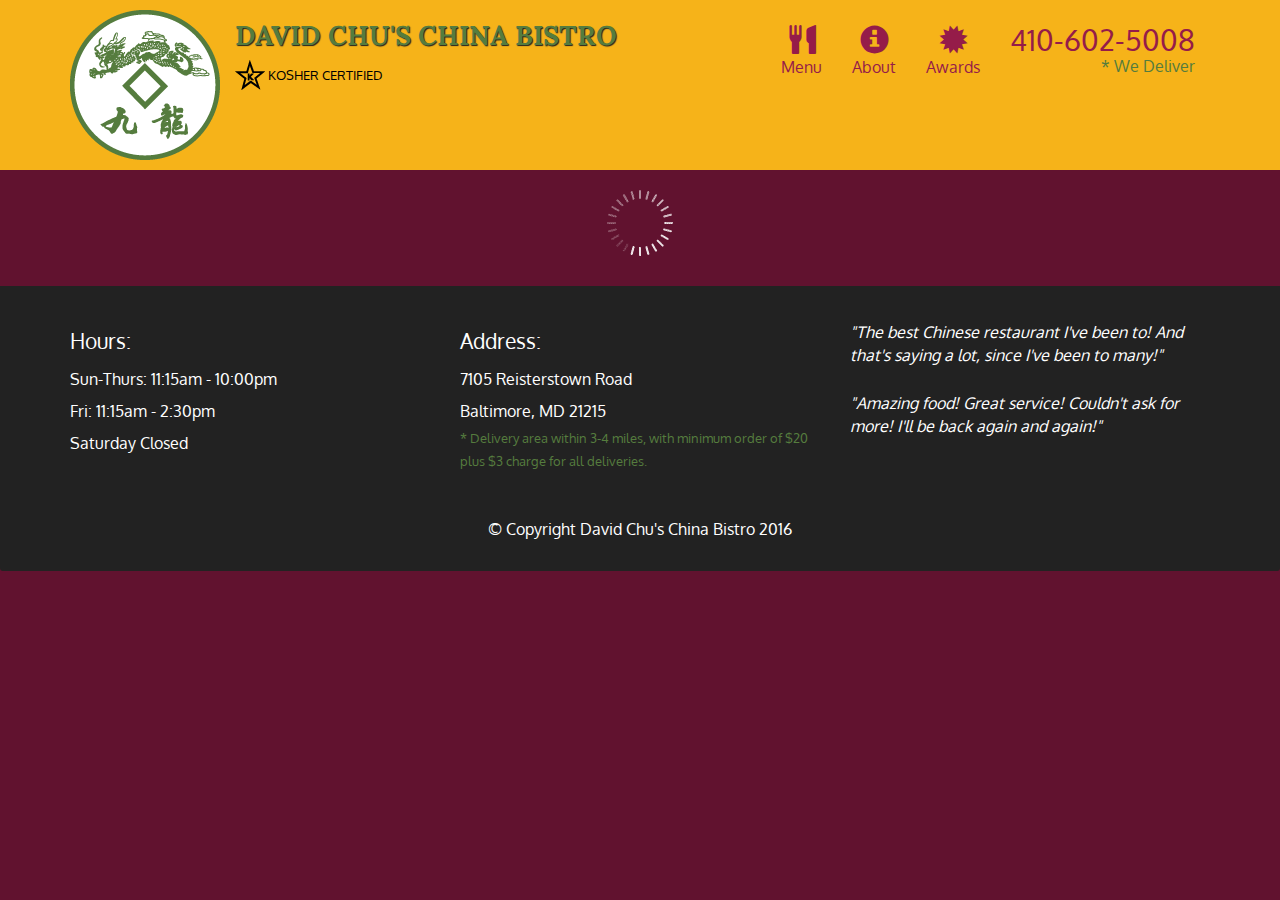
<file: module 5/index.html>
<!doctype html>
<html lang="en">
  <head>
    <meta charset="utf-8">
    <meta http-equiv="X-UA-Compatible" content="IE=edge">
    <meta name="viewport" content="width=device-width, initial-scale=1">
    <title>David Chu's China Bistro</title>
    <link rel="stylesheet" href="css/bootstrap.min.css">
    <link rel="stylesheet" href="css/styles.css">
    <link href='https://fonts.googleapis.com/css?family=Oxygen:400,300,700' rel='stylesheet' type='text/css'>
    <link href='https://fonts.googleapis.com/css?family=Lora' rel='stylesheet' type='text/css'>
  </head>
<body>
  <header>
    <nav id="header-nav" class="navbar navbar-default">
      <div class="container">
        <div class="navbar-header">
          <a href="index.html" class="pull-left visible-md visible-lg">
            <div id="logo-img" alt="Logo image"></div>
          </a>

          <div class="navbar-brand">
            <a href="index.html"><h1>David Chu's China Bistro</h1></a>
            <p>
              <img src="images/star-k-logo.png" alt="Kosher certification">
              <span>Kosher Certified</span>
            </p>
          </div>

          <button id="navbarToggle" type="button" class="navbar-toggle collapsed" data-toggle="collapse" data-target="#collapsable-nav" aria-expanded="false">
            <span class="sr-only">Toggle navigation</span>
            <span class="icon-bar"></span>
            <span class="icon-bar"></span>
            <span class="icon-bar"></span>
          </button>
        </div>
        
        <div id="collapsable-nav" class="collapse navbar-collapse">
           <ul id="nav-list" class="nav navbar-nav navbar-right">
            <li id="navHomeButton" class="visible-xs active">
              <a href="index.html">
                <span class="glyphicon glyphicon-home"></span> Home</a>
            </li>
            <li id="navMenuButton">
              <a href="#" onclick="$dc.loadMenuCategories();">
                <span class="glyphicon glyphicon-cutlery"></span><br class="hidden-xs"> Menu</a>
            </li>
            <li>
              <a href="#">
                <span class="glyphicon glyphicon-info-sign"></span><br class="hidden-xs"> About</a>
            </li>
            <li>
              <a href="#">
                <span class="glyphicon glyphicon-certificate"></span><br class="hidden-xs"> Awards</a>
            </li>
            <li id="phone" class="hidden-xs">
              <a href="tel:410-602-5008">
                <span>410-602-5008</span></a><div>* We Deliver</div>
            </li>
          </ul><!-- #nav-list -->
        </div><!-- .collapse .navbar-collapse -->
      </div><!-- .container -->
    </nav><!-- #header-nav -->
  </header>

  <div id="call-btn" class="visible-xs">
    <a class="btn" href="tel:410-602-5008">
    <span class="glyphicon glyphicon-earphone"></span>
    410-602-5008
    </a>
  </div>
  <div id="xs-deliver" class="text-center visible-xs">* We Deliver</div>

  <div id="main-content" class="container"></div>

  <footer class="panel-footer">
    <div class="container">
      <div class="row">
        <section id="hours" class="col-sm-4">
          <span>Hours:</span><br>
          Sun-Thurs: 11:15am - 10:00pm<br>
          Fri: 11:15am - 2:30pm<br>
          Saturday Closed
          <hr class="visible-xs">
        </section>
        <section id="address" class="col-sm-4">
          <span>Address:</span><br>
          7105 Reisterstown Road<br>
          Baltimore, MD 21215
          <p>* Delivery area within 3-4 miles, with minimum order of $20 plus $3 charge for all deliveries.</p>
          <hr class="visible-xs">
        </section>
        <section id="testimonials" class="col-sm-4">
          <p>"The best Chinese restaurant I've been to! And that's saying a lot, since I've been to many!"</p>
          <p>"Amazing food! Great service! Couldn't ask for more! I'll be back again and again!"</p>
        </section>
      </div>
      <div class="text-center">&copy; Copyright David Chu's China Bistro 2016</div>
    </div>
  </footer>

  <!-- jQuery (Bootstrap JS plugins depend on it) -->
  <script src="js/jquery-2.1.4.min.js"></script>
  <script src="js/bootstrap.min.js"></script>
  <script src="js/ajax-utils.js"></script>
  <script src="js/script.js"></script>
</body>
</html>
</file>
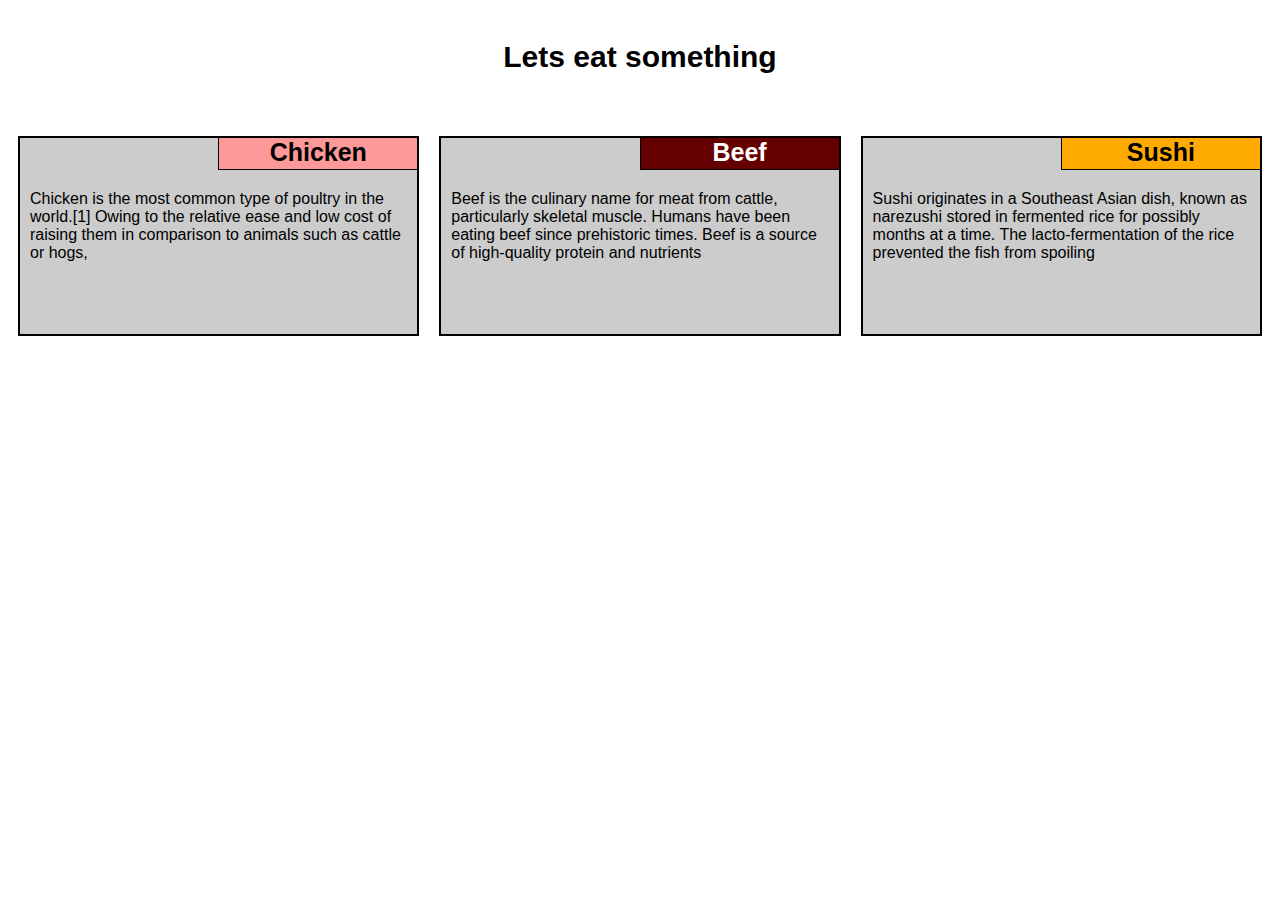
<file: module2/index.html>
<!Doctype Html>
<html>
<head>
  <meta charset="utf-8">
  <meta name="viewport" content="width=device-width, initial-scale=1">
  <title>First coding Assignment </title>
  <link rel="stylesheet" type="text/Css" href="module2.css">
</head>
<body>
  <h1> Lets eat something </h1>
  <div class="row">
    <div class="col-lg-4 col-md-6 col-sm-11">
      <div class="container">
        <h2 id="one">Chicken</h2>
        <p> Chicken is the most common type of poultry in the world.[1] Owing to the relative ease and low cost of raising them in comparison to animals such as cattle or hogs,  </p>
      </div>
    </div>
    <div class="col-lg-4 col-md-6 col-sm-11">
      <div class="container">
        <h2 id="two"> Beef</h2>
        <p> Beef is the culinary name for meat from cattle, particularly skeletal muscle. Humans have been eating beef since prehistoric times. Beef is a source of high-quality protein and nutrients</p>
      </div>
    </div>
    <div class="col-lg-4 col-md-12 col-sm-11">
      <div class="container">
        <h2 id="three"> Sushi</h2>
        <p>Sushi originates in a Southeast Asian dish, known as narezushi stored in fermented rice for possibly months at a time. The lacto-fermentation of the rice prevented the fish from spoiling</p>
      </div>
    </div>
  </div>
</body>
</html>
</file>
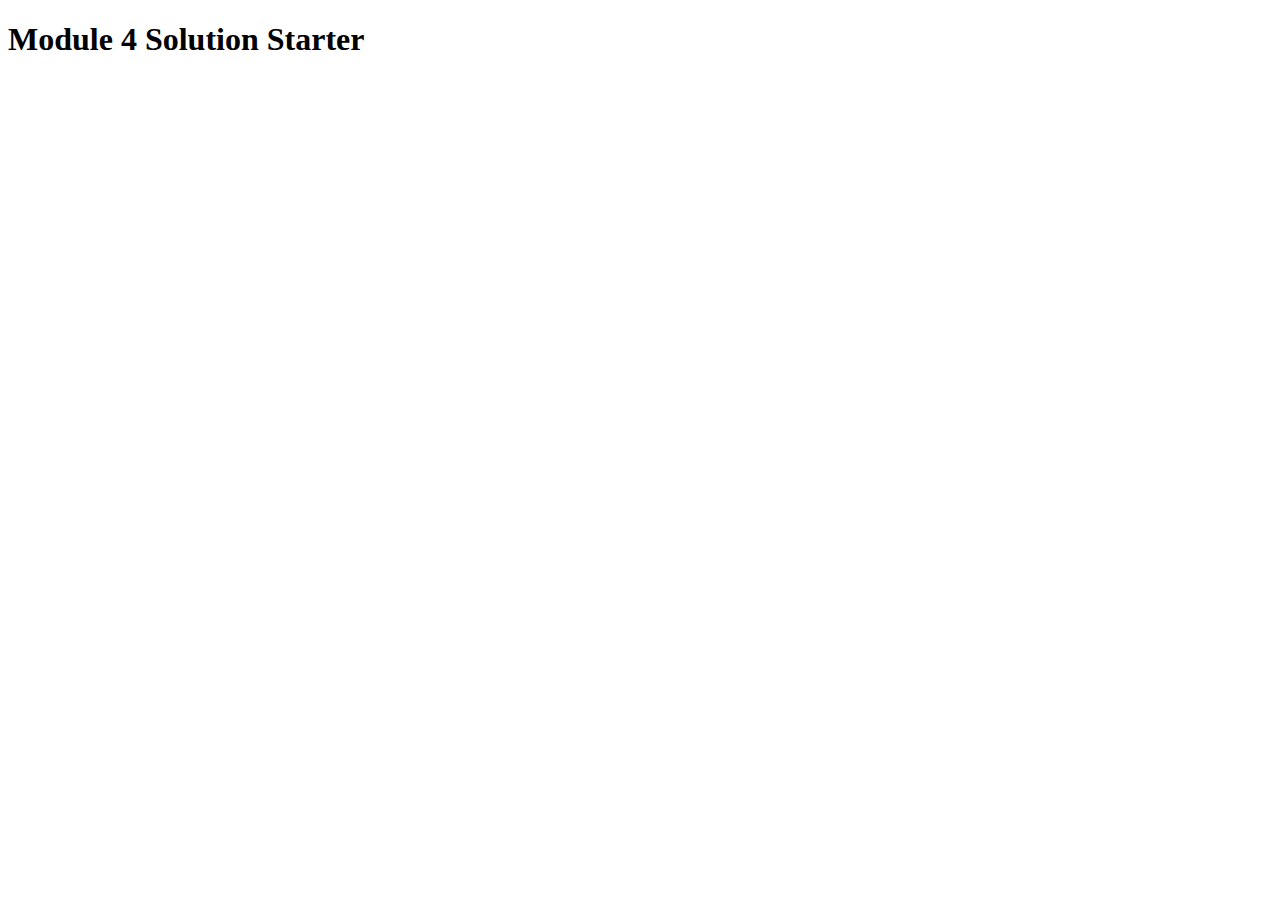
<file: module 4/easier/index.html>
<!DOCTYPE html>
<html>
<head>
  <meta charset="utf-8">
  <title>Module 4 Solution Starter</title>
  <script src="SpeakHello.js"></script>
  <script src="SpeakGoodBye.js"></script>
  <script src="script.js"></script>
</head>
<body>
  <h1>Module 4 Solution Starter</h1>
</body>
</html>
</file>
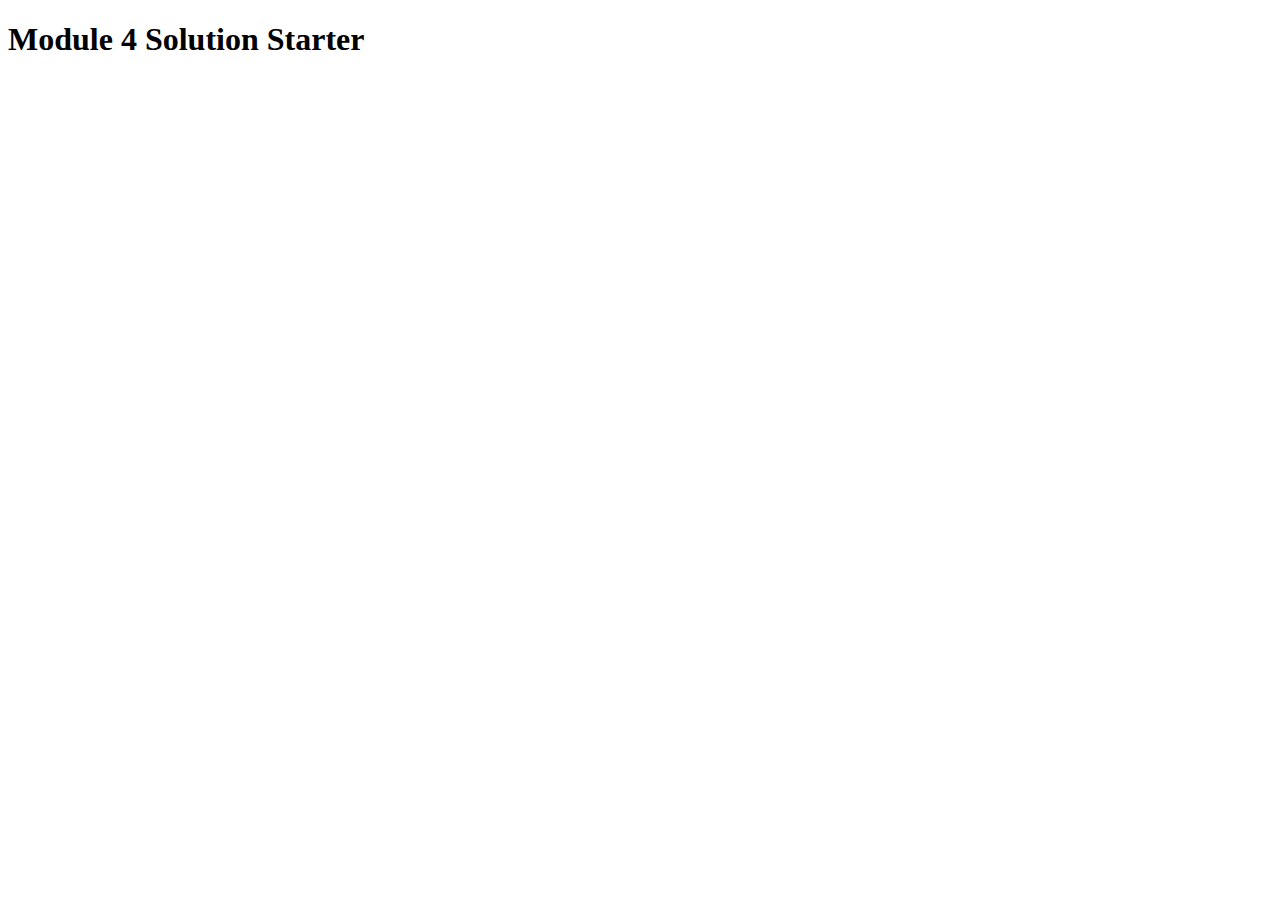
<file: module 4/harder/index.html>
<!DOCTYPE html>
<html>
<head>
  <meta charset="utf-8">
  <title>Module 4 Solution Starter</title>
  <script>
    var names = []; // DO NOT REMOVE
  </script>
  <script src="SpeakHello.js"></script>
  <script src="SpeakGoodBye.js"></script>
  <script src="script.js"></script>
</head>
<body>
  <h1>Module 4 Solution Starter</h1>
</body>
</html>
</file>
<file: module 5/css/styles.css>
body {
  font-size: 16px;
  color: #fff;
  background-color: #61122f;
  font-family: 'Oxygen', sans-serif;
}

/** HEADER **/
#header-nav {
  background-color: #f6b319;
  border-radius: 0;
  border: 0;
}

#logo-img {
  background: url('../images/restaurant-logo_large.png') no-repeat;
  width: 150px;
  height: 150px;
  margin: 10px 15px 10px 0;
}

.navbar-brand {
  padding-top: 25px;
}
.navbar-brand h1 { /* Restaurant name */
  font-family: 'Lora', serif;
  color: #557c3e;
  font-size: 1.5em;
  text-transform: uppercase;
  font-weight: bold;
  text-shadow: 1px 1px 1px #222;
  margin-top: 0;
  margin-bottom: 0;
  line-height: .75;
}
.navbar-brand a:hover, .navbar-brand a:focus {
  text-decoration: none;
}
.navbar-brand p { /* Kosher cert */
  color: #000;
  text-transform: uppercase;
  font-size: .7em;
  margin-top: 15px;
}
.navbar-brand p span { /* Star-K */
  vertical-align: middle;
}

#nav-list {
  margin-top: 10px;
}
#nav-list a {
  color: #951C49;
  text-align: center;
}
#nav-list a:hover {
  background: #E7E7E7;
}
#nav-list a span {
  font-size: 1.8em;
}

#phone {
  margin-top: 5px;
}
#phone a { /* Phone number */
  text-align: right;
  padding-bottom: 0;
}
#phone div { /* We Deliver */
  color: #557c3e;
  text-align: right;
  padding-right: 15px;
}

.navbar-header button.navbar-toggle, .navbar-header .icon-bar {
  border: 1px solid #61122f;
}
.navbar-header button.navbar-toggle {
  clear: both;
  margin-top: -30px;
}
/* END HEADER */

/* FOOTER */
.panel-footer {
  margin-top: 30px;
  padding-top: 35px;
  padding-bottom: 30px;
  background-color: #222;
  border-top: 0;
}
.panel-footer div.row {
  margin-bottom: 35px;
}
#hours, #address {
  line-height: 2;
}
#hours > span, #address > span {
  font-size: 1.3em;
}
#address p {
  color: #557c3e;
  font-size: .8em;
  line-height: 1.8;
}
#testimonials {
  font-style: italic;
}
#testimonials p:nth-child(2) {
  margin-top: 25px;
}
/* END FOOTER */



/* HOME PAGE */
.container .jumbotron {
  box-shadow: 0 0 50px #3F0C1F;
  border: 2px solid #3F0C1F;
}

#menu-tile, #specials-tile, #map-tile {
  height: 250px;
  width: 100%;
  margin-bottom: 15px;
  position: relative;
  border: 2px solid #3F0C1F;
  overflow: hidden;
}
#menu-tile:hover, #specials-tile:hover, #map-tile:hover {
  box-shadow: 0 1px 5px 1px #cccccc;
}
#menu-tile {
  background: url('../images/menu-tile.jpg') no-repeat;
  background-position: center;
}
#specials-tile {
  background: url('../images/specials-tile.jpg') no-repeat;
  background-position: center;
}
#menu-tile span, #specials-tile span, #map-tile span {
  position: absolute;
  bottom: 0;
  right: 0;
  width: 100%;
  text-align: center;
  font-size: 1.6em;
  text-transform: uppercase;
  background-color: #000;
  color: #fff;
  opacity: .8;
}
/* END HOME PAGE */

/* MENU CATEGORIES PAGE */
.category-tile { 
  position: relative;
  border: 2px solid #3F0C1F;
  overflow: hidden;
  width: 200px;
  height: 200px;
  margin: 0 auto 15px;
}
.category-tile span {
  position: absolute;
  bottom: 0;
  right: 0;
  width: 100%;
  text-align: center;
  font-size: 1.2em;
  text-transform: uppercase;
  background-color: #000;
  color: #fff;
  opacity: .8;
}
.category-tile:hover {
  box-shadow: 0 1px 5px 1px #cccccc;
}

#menu-categories-title + div {
  margin-bottom: 50px;
}
/* END MENU CATEGORIES PAGE */

/* SINGLE CATEGORY PAGE */
.menu-item-tile {
  margin-bottom: 25px;
}
.menu-item-tile hr {
  width: 80%;
}
.menu-item-tile .menu-item-price {
  font-size: 1.1em;
  text-align: right;
  margin-top: -15px;
  margin-right: -15px;
}
.menu-item-tile .menu-item-price span {
  font-size: .6em;
}
.menu-item-photo {
  position: relative;
  border: 2px solid #3F0C1F; 
  overflow: hidden;
  padding: 0;
  margin-right: -15px;
  margin-left: auto;
  margin-bottom: 20px;
  max-width: 250px;
}
.menu-item-photo div {
  position: absolute;
  bottom: 0;
  right: 0;
  width: 80px;
  background-color: #557c3e;
  text-align: center;
}
.menu-item-description {
  padding-right: 30px;
}
h3.menu-item-title {
  margin: 0 0 10px;
}
.menu-item-details {
  font-size: .9em;
  font-style: italic;
}
/* END SINGLE CATEGORY PAGE */


/********** Large devices only **********/
@media (min-width: 1200px) {
  .container .jumbotron {
    background: url('../images/jumbotron_1200.jpg') no-repeat;
    height: 675px;
  }
}

/********** Medium devices only **********/
@media (min-width: 992px) and (max-width: 1199px) {
  /* Header */
  #logo-img {
    background: url('../images/restaurant-logo_medium.png') no-repeat;
    width: 100px;
    height: 100px;
    margin: 5px 5px 5px 0;
  }
  /* End Header */

  /* Home Page */
  .container .jumbotron {
    background: url('../images/jumbotron_992.jpg') no-repeat;
    height: 558px;
  }
  /* End Home Page */
}

/********** Small devices only **********/
@media (min-width: 768px) and (max-width: 991px) {
  /* Home Page */
  .container .jumbotron {
    background: url('../images/jumbotron_768.jpg') no-repeat;
    height: 432px;
  }
  /* End Home Page */
}

/********** Extra small devices only **********/
@media (max-width: 767px) {
  /* Header */
  .navbar-brand {
    padding-top: 10px;
    height: 80px;
  }
  .navbar-brand h1 { /* Restaurant name */
    padding-top: 10px;
    font-size: 5vw; /* 1vw = 1% of viewport width */
  }
  .navbar-brand p { /* Kosher cert */
    font-size: .6em;
    margin-top: 12px;
  }
  .navbar-brand p img { /* Star-K */
    height: 20px;
  }

  #collapsable-nav a { /* Collapsed nav menu text */
    font-size: 1.2em;
  }
  #collapsable-nav a span { /* Collapsed nav menu glyph */
    font-size: 1em;
    margin-right: 5px;
  }

  #call-btn > a {
    font-size: 1.5em;
    display: block;
    margin: 0 20px;
    padding: 10px;
    border: 2px solid #fff;
    background-color: #f6b319;
    color: #951c49;
  }
  #xs-deliver {
    margin-top: 5px;
    font-size: .7em;
    letter-spacing: .1em;
    text-transform: uppercase;
  }
  /* End Header */

  /* Footer */
  .panel-footer section {
    margin-bottom: 30px;
    text-align: center;
  }
  .panel-footer section:nth-child(3) {
    margin-bottom: 0; /* margin already exists on the whole row */
  }
  .panel-footer section hr {
    width: 50%;
  }
  /* End Footer */

  /* Home Page */
  .container .jumbotron {
    margin-top: 30px;
    padding: 0;
  }
  #menu-tile, #specials-tile {
    width: 360px;
    margin: 0 auto 15px;
  }

  .menu-item-photo {
    margin-right: auto;
  }
  .menu-item-tile .menu-item-price {
    text-align: center;
  }
  .menu-item-description {
    text-align: center;;
  }
}


/********** Super extra small devices Only :-) (e.g., iPhone 4) **********/
@media (max-width: 479px) {
  /* Header */
  .navbar-brand h1 { /* Restaurant name */
    padding-top: 5px;
    font-size: 6vw;
  }
  /* End Header */
  
  /* Home page */
  #menu-tile, #specials-tile {
    width: 280px;
    margin: 0 auto 15px;
  }

  .col-xxs-12 {
    position: relative;
    min-height: 1px;
    padding-right: 15px;
    padding-left: 15px;
    float: left;
    width: 100%;
  }
}
</file>
<file: module2/module2.css>
*{
  box-sizing: border-box;
  font-family: "Comic Sans MS" , cursive, sans-serif;
}
body
{
  background-color: white;
}
h1
{
   margin: 40px 40px 60px 40px ;
  color: black;
  text-align: center;
  font-weight: bold;
  font-size: 30px;
}
h2
{
  float: right;
  font-size: 25px;
  text-align: center;
  border: 1px solid black;
  position: relative;
padding : 0px 10px 2px 10px;
  margin : -1px -11px 20px 2px;

 
width: 200px;
}
.container
{
  border: 2px solid black;
  padding: 0px 10px 0px 10px;
  margin: 2px 10px 15px 10px ;
  background-color: #cccccc;
  height: 200px;

}
p
{
  clear: right;
  margin-left: auto;
  margin-right: auto;

}
#one
{
  background-color: #ff9999;
}
#two
{
  background-color: #660000;
  color: white ;

}
#three
{
  background-color: #ffaa00;
}

.row
{
  width: 100%;
}
/********** Large devices only **********/
@media (min-width: 992px) {
  .col-lg-1, .col-lg-2, .col-lg-3, .col-lg-4, .col-lg-5, .col-lg-6, .col-lg-7, .col-lg-8, .col-lg-9, .col-lg-10, .col-lg-11, .col-lg-12 {
    float: left;
  
  }
  .col-lg-1
   { width: 8.33%;   }

  .col-lg-2 { width: 16.66%;    }
  .col-lg-3 { width: 25%;     }
  .col-lg-4 { width: 33.33%;    }
  .col-lg-5 { width: 41.66%;    }
  .col-lg-6 { width: 50%;     }
  .col-lg-7 { width: 58.33%;    }
  .col-lg-8 { width: 66.66%;    }
  .col-lg-9 { width: 74.99%;    }
  .col-lg-10 { width: 83.33%;   }
  .col-lg-11 { width: 91.66%;   }
  .col-lg-12 { width: 100%;   }
}

/********** Medium devices only **********/
@media (min-width: 768px) and (max-width: 991px) {
  .col-md-1, .col-md-2, .col-md-3, .col-md-4, .col-md-5, .col-md-6, .col-md-7, .col-md-8, .col-md-9, .col-md-10, .col-md-11, .col-md-12 {
    float: left;
  }
 
  .col-md-1 { width: 8.33%;   }
  .col-md-2 { width: 16.66%;    }
  .col-md-3 { width: 25%;     }
  .col-md-4 { width: 33.33%;    }
  .col-md-5 { width: 41.66%;    }
  .col-md-6 { width: 50%;     }
  .col-md-7 { width: 58.33%;    }
  .col-md-8 { width: 66.66%;    }
  .col-md-9 { width: 74.99%;    }
  .col-md-10 { width: 83.33%;   }
  .col-md-11 { width: 91.66%;   }
  .col-md-12 { width: 100%;   }
}

@media (min-width: 767px) {
  .col-sm-1, .col-sm-2, .col-sm-3, .col-sm-4, .col-sm-5, .col-sm-6, .col-sm-7, .col-sm-8, .col-sm-9, .col-sm-10, .col-sm-11, .col-sm-12 {
    float: left;
  
  .col-sm-1 { width: 8.33%;   }
  .col-sm-2 { width: 16.66%;    }
  .col-sm-3 { width: 25%;     }
  .col-sm-4 { width: 33.33%;    }
  .col-sm-5 { width: 41.66%;    }
  .col-sm-6 { width: 50%;     }
  .col-sm-7 { width: 58.33%;    }
  .col-sm-8 { width: 66.66%;    }
  .col-sm-9 { width: 74.99%;    }
  .col-sm-10 { width: 83.33%;   }
  .col-sm-11 { width: 91.66%;   }
  .col-sm-12 { width: 100%;   }
}
</file>
